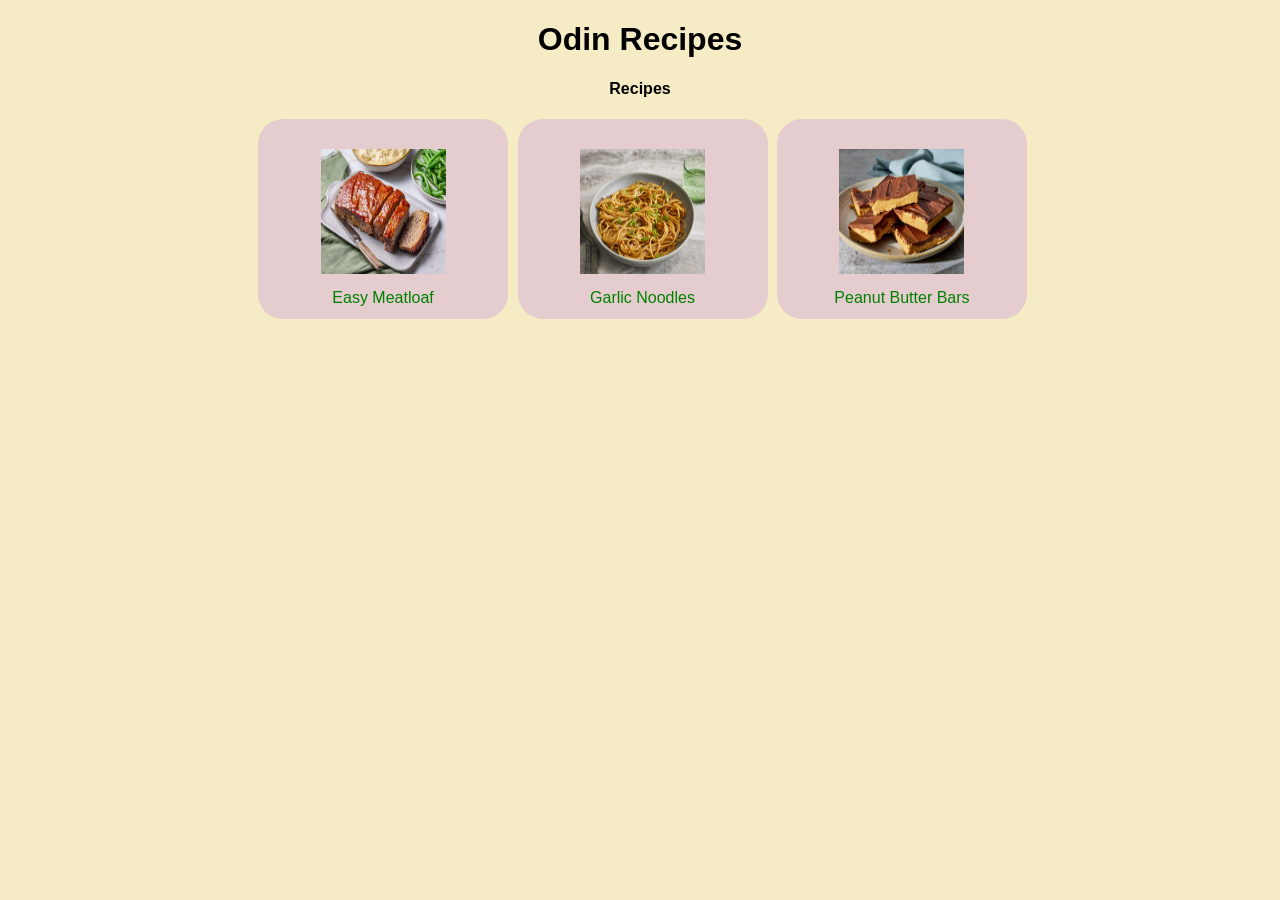
<file: index.html>
<!DOCTYPE html>
<html lang="en">
<head>
    <meta charset="utf-8">
    <link rel="stylesheet" href="styles.css">
    <title>Odin Recipes</title>
</head>
<body>
    <div class="titles"> 
    <h1>Odin Recipes</h1>
    <h4>Recipes</h4>
    </div>
    <div class="menucard one">
        <a href="recipes/easy-meatloaf.html"><img src="images/easy-meatloaf.jpg" alt="Picture of a Meatloaf on a plate" height="125" width="125"> 
         Easy Meatloaf</a> 
    </div>
       <div class="menucard two">
        <a href="recipes/garlic-noodles.html"><img src="images/garlic-noodles.jpg" alt="Picture of a Garlic Noodles in a bowl" height="125" width="125"> 
        Garlic Noodles</a>
    </div>
      <div class="menucard three">
        <a href="recipes/peanut-butter-bars.html"><img src="images/peanut-butter-bars.jpg" alt="Picture of a Peanut Butter Bars on a plate" height="125" width="125"> 
        Peanut Butter Bars</a>
    </div>
</body>
</html>
</file>
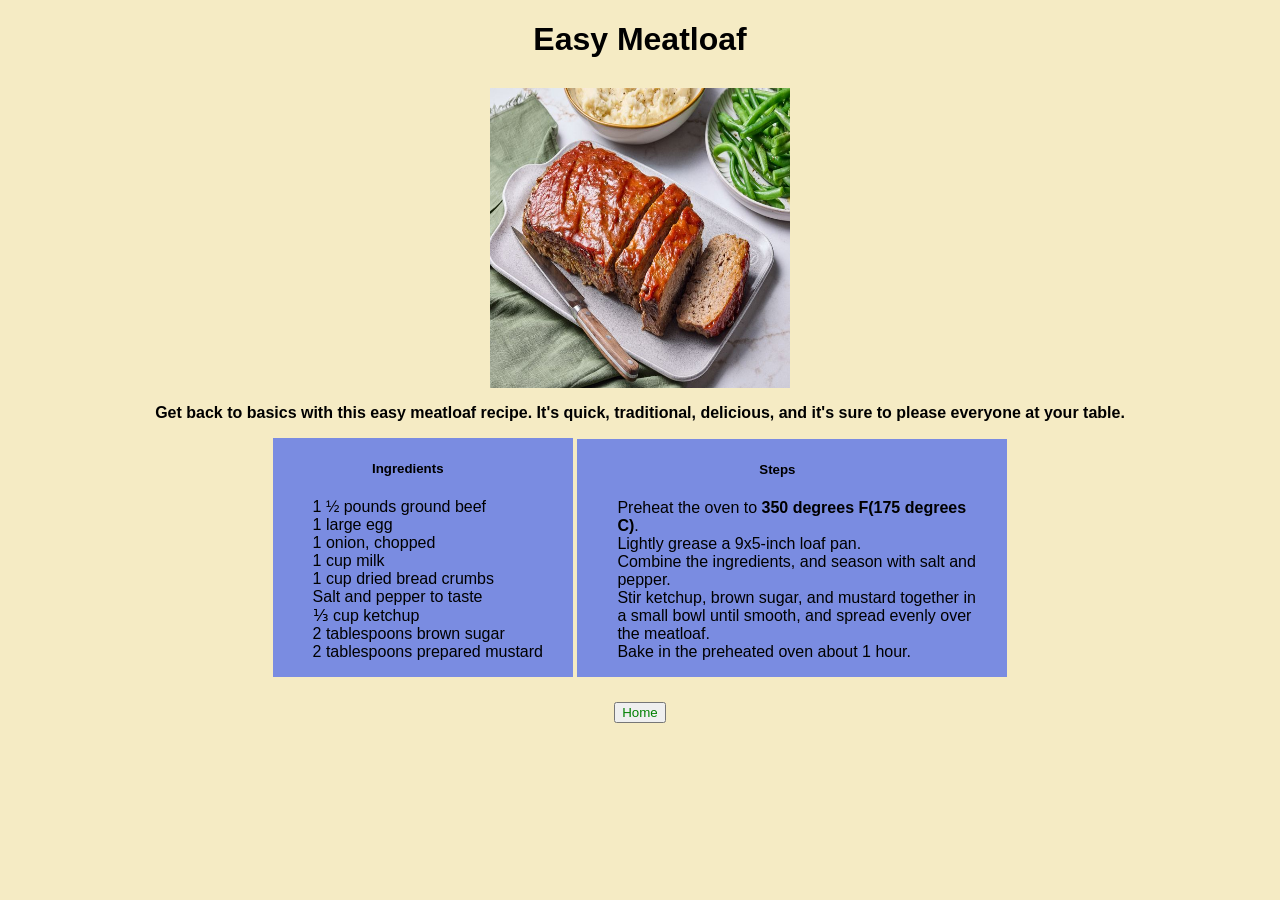
<file: recipes/easy-meatloaf.html>
<!DOCTYPE html>
<html lang="en">
<head>
    <meta charset="utf-8">
    <link rel="stylesheet" href="../styles.css">
    <title>Easy Meatloaf Recipe</title>
</head>
<body>
    <h1>Easy Meatloaf</h1>
    <img src="../images/easy-meatloaf.jpg" alt="Picture of a Meatloaf on a plate" height="300" width="300">
    <p><strong>Get back to basics with this easy meatloaf recipe. It's quick, traditional, delicious, and it's sure to please everyone at your table.</strong></p>
    <div class="ingredients">
    <h5>Ingredients</h5>
    <ul>
        <li>1 ½ pounds ground beef</li>
        <li>1 large egg</li>
        <li>1 onion, chopped</li>
        <li>1 cup milk</li>
        <li>1 cup dried bread crumbs</li>
        <li>Salt and pepper to taste</li>
        <li>⅓ cup ketchup</li>
        <li>2 tablespoons brown sugar</li>
        <li>2 tablespoons prepared mustard</li>
    </ul>
    </div>
    <div class="steps">
    <h5>Steps</h5>
    <ol>
        <li>Preheat the oven to <strong>350 degrees F(175 degrees C)</strong>.</li>
        <li> Lightly grease a 9x5-inch loaf pan.</li>
        <li>Combine the ingredients, and season with salt and pepper.</li>
        <li>Stir ketchup, brown sugar, and mustard together in a small bowl until smooth, and spread evenly over the meatloaf.</li>
        <li>Bake in the preheated oven about 1 hour.</li>
    </ol>
    </div>
    <div class="button"><button><a href="../index.html">Home</a></button></div>
</body>
</html>
</file>
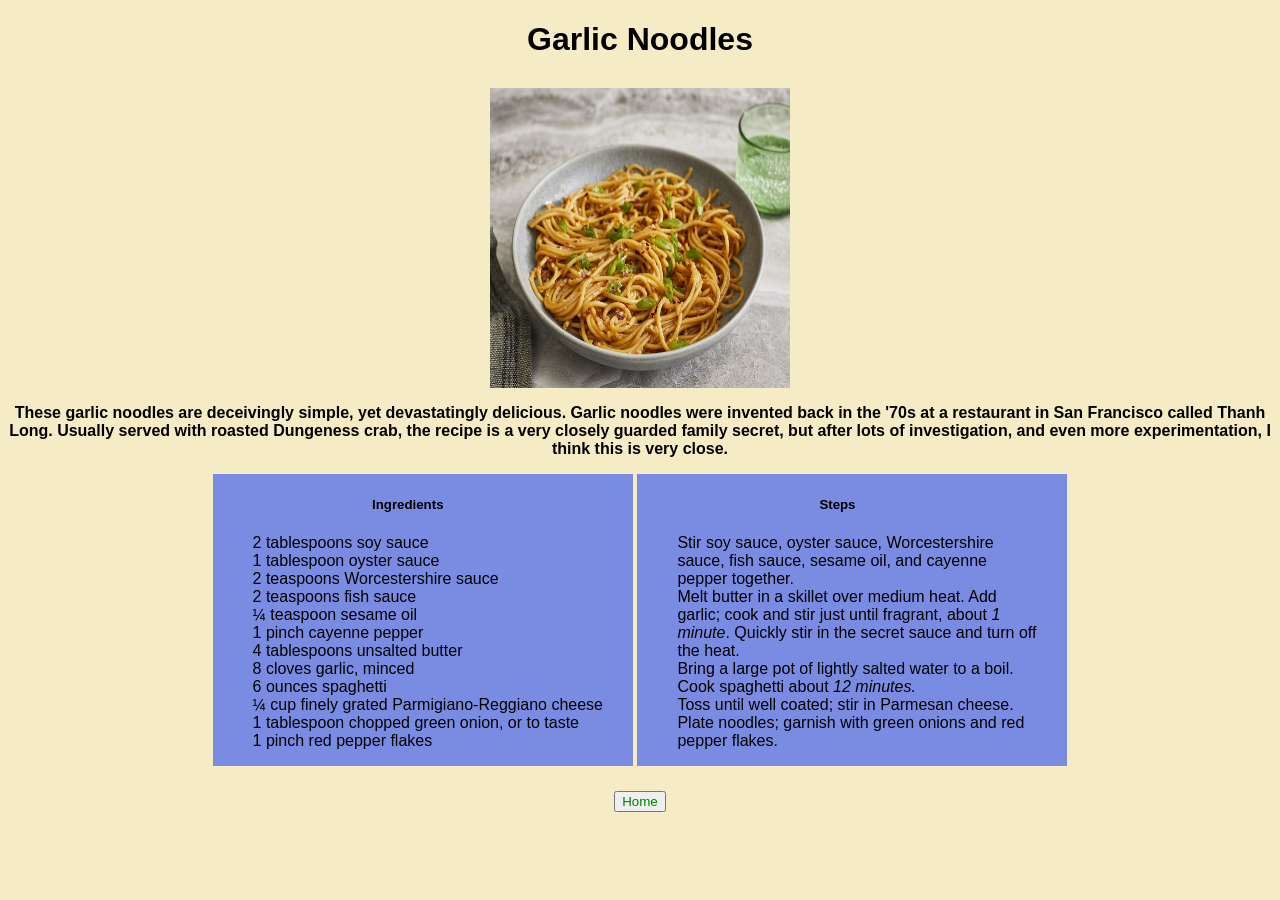
<file: recipes/garlic-noodles.html>
<!DOCTYPE html>
<html lang="en">
<head>
    <meta charset="utf-8">
    <link rel="stylesheet" href="../styles.css">
    <title>Garlic Noodles Recipe</title>
</head>
<body>
    <h1>Garlic Noodles</h1>
    <img src="../images/garlic-noodles.jpg" alt="Picture of a Garlic Noodles in a bowl" height="300" width="300">
    <p><strong>These garlic noodles are deceivingly simple, yet devastatingly delicious. Garlic noodles were invented back in the '70s at a restaurant in San Francisco called Thanh Long. Usually served with roasted Dungeness crab, the recipe is a very closely guarded family secret, but after lots of investigation, and even more experimentation, I think this is very close.</strong></p>
    <div class="ingredients">
    <h5>Ingredients</h5>
    <ul>
        <li>2 tablespoons soy sauce</li>
        <li>1 tablespoon oyster sauce</li>
        <li>2 teaspoons Worcestershire sauce</li>
        <li>2 teaspoons fish sauce</li>
        <li>¼ teaspoon sesame oil</li>
        <li>1 pinch cayenne pepper</li>
        <li>4 tablespoons unsalted butter</li>
        <li>8 cloves garlic, minced</li>
        <li>6 ounces spaghetti</li>
        <li>¼ cup finely grated Parmigiano-Reggiano cheese</li>
        <li>1 tablespoon chopped green onion, or to taste</li>
        <li>1 pinch red pepper flakes</li>
    </ul>
    </div>
    <div class="steps">
    <h5>Steps</h5>
    <ol>
        <li>Stir soy sauce, oyster sauce, Worcestershire sauce, fish sauce, sesame oil, and cayenne pepper together.</li>
        <li>Melt butter in a skillet over medium heat. Add garlic; cook and stir just until fragrant, about <em>1 minute</em>. Quickly stir in the secret sauce and turn off the heat.</li>
        <li>Bring a large pot of lightly salted water to a boil. Cook spaghetti about <em>12 minutes.</em></li>
        <li>Toss until well coated; stir in Parmesan cheese.</li>
        <li>Plate noodles; garnish with green onions and red pepper flakes.</li>
    </ol>
    </div>
    <div class="button">
        <button>
            <a href="../index.html">Home</a>
        </button>
    </div>
</body>
</html>
</file>
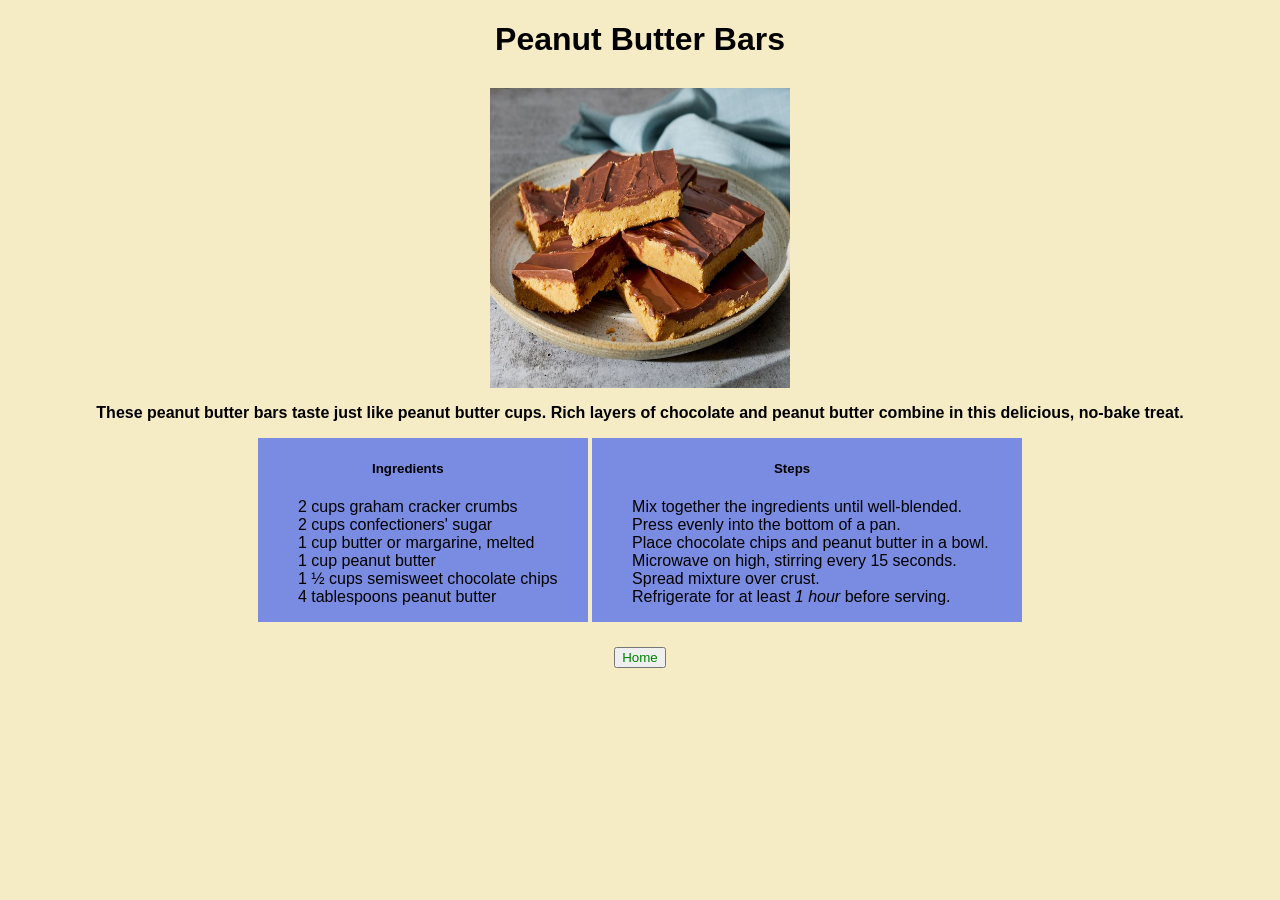
<file: recipes/peanut-butter-bars.html>
<!DOCTYPE html>
<html lang="en">
    <head>
        <meta charset="utf-8">
        <link rel="stylesheet" href="../styles.css">
        <title>Peanut Butter Bars Recipe</title>
    </head>
    <body>
        <h1>Peanut Butter Bars</h1>
        <img src="../images/peanut-butter-bars.jpg" lt="Picture of a Peanut Butter Bars on a plate" height="300" width="300">
        <p><strong>These peanut butter bars taste just like peanut butter cups. Rich layers of chocolate and peanut butter combine in this delicious, no-bake treat.</strong></p>
        <div class="ingredients">
        <h5>Ingredients</h5>
    <ul>
        <li>2 cups graham cracker crumbs</li>
        <li>2 cups confectioners' sugar</li>
        <li>1 cup butter or margarine, melted</li>
        <li>1 cup peanut butter</li>
        <li>1 ½ cups semisweet chocolate chips</li>
        <li>4 tablespoons peanut butter</li>
    </ul>
    </div>
    <div class="steps">
    <h5>Steps</h5>
    <ol>
        <li>Mix together the ingredients until well-blended.</li>
        <li>Press evenly into the bottom of a pan.</li>
        <li>Place chocolate chips and peanut butter in a bowl.</li>
        <li>Microwave on high, stirring every 15 seconds.</li>
        <li>Spread mixture over crust.</li>
        <li>Refrigerate for at least <em>1 hour</em> before serving.</li>
    </ol>
    </div>
    <div class="button">
        <button>
           <a href="../index.html">Home</a>
        </button>
    </div>
    </body>
</html>
</file>
<file: styles.css>
body {
    box-sizing: border-box;
    background-color: #f5ebc4;
    font-family: Arial, Helvetica, sans-serif;
    text-align: center;
}
ul,
ol {
    list-style-type: none;
    text-align: left;
}

.menucard {
    display: inline-block;
    background-color: rgba(164, 82, 246, 0.2);
    width: 250px;
    height: 200px;
    border-radius: 25px;
    margin-left: 5px;
}
img {
    display: block;
    margin: 30px auto 15px auto;
}
div a {
    display: block;
    text-align: center;
    color: green;
}
a:link {
  text-decoration: none;
}

a:visited {
  text-decoration: none;
}

a:hover {
  text-decoration: underline;
}

a:active {
  text-decoration: underline;
}
.ingredients,
.steps {
    display: inline-block;
    background-color: rgba(0, 47, 255, 0.5);
    height: auto;
    width: auto;
    padding-right: 30px;
}
.steps {
    width: 400px;
}
.button {
    display: block;
    margin-top: 25px;
}
</file>
